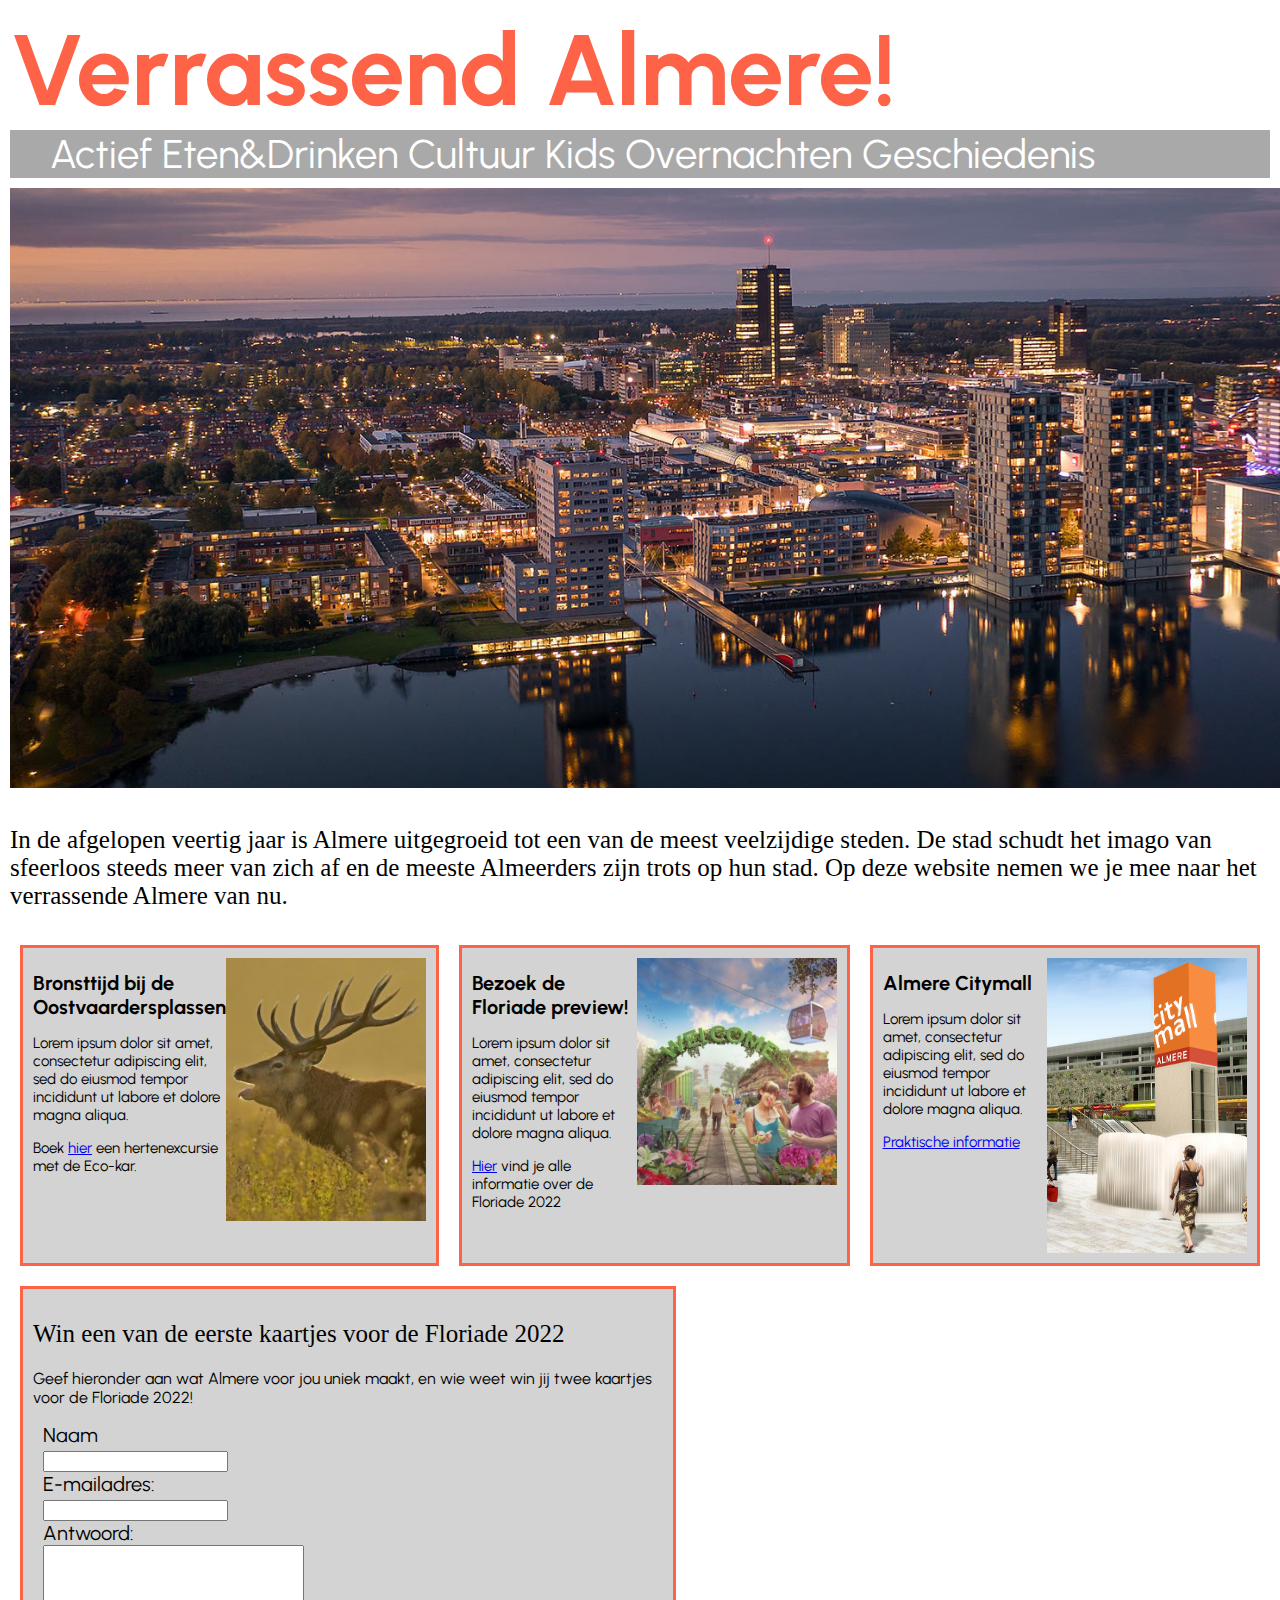
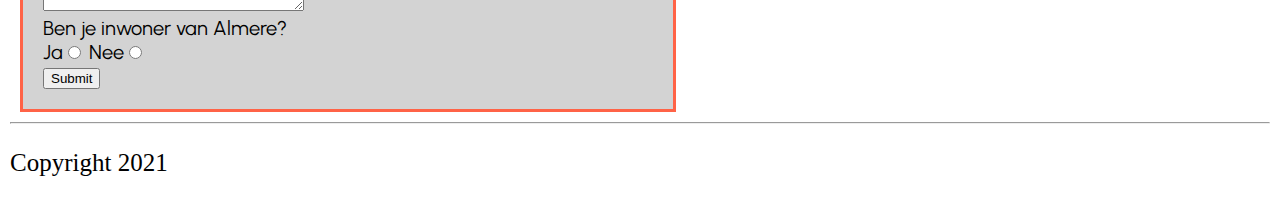
<file: index.html>
<!DOCTYPE html>
<html>
<head>
    <title>Verrassend Almere!</title>
    <link rel="stylesheet" type="text/css" href="styles.css">
</head>

<body>
    <header>
<h1 class="titel"><a href="index.html">Verrassend Almere!</a></h1>
<nav>
    <ul class="navigator">
        <li><a href="actief.html">Actief</a></li>
        <li><a>Eten&Drinken</a></li>
        <li><a>Cultuur</a></li>
        <li><a>Kids</a></li>
        <li><a>Overnachten</a></li>
        <li><a href="geschiedenis.html">Geschiedenis</a></li>
    </ul>
</nav>
<img height="600" src="background_header.jpg">

    </header>
    <main>
        <p class="intro">In de afgelopen veertig jaar is Almere uitgegroeid tot een van de meest veelzijdige steden. De stad schudt het imago van sfeerloos steeds meer van zich af en de meeste Almeerders zijn trots op hun stad. Op deze website nemen we je mee naar het verrassende Almere van nu. </p>
        <div class="uitgelicht">
            <div class="uitgelicht_item">
                <div class="uitgelicht_item_tekst">
                    <h1>Bronsttijd bij de Oostvaardersplassen</h1>
                    <p>Lorem ipsum dolor sit amet, consectetur adipiscing elit, sed do eiusmod tempor incididunt ut labore et dolore magna aliqua.</p>
                    <p>Boek <a href="https://www.staatsbosbeheer.nl/Activiteiten/oostvaardersplassen/met-de-ecokar-door-de-oostvaardersplassen-lelystad">hier</a> een hertenexcursie met de Eco-kar.</p>
                </div>
                <img src="herten.jpg">
            </div>
            <div class="uitgelicht_item">
                <div class="uitgelicht_item_tekst">
                    <h1>Bezoek de Floriade preview!</h1>
                    <p>Lorem ipsum dolor sit amet, consectetur adipiscing elit, sed do eiusmod tempor incididunt ut labore et dolore magna aliqua.</p>
                    <p><a href="https://floriade.com/nl/">Hier</a> vind je alle informatie over de Floriade 2022</p>
                </div>
                <img src="floriade.jpg">
            </div>
            <div class="uitgelicht_item">
                <div class="uitgelicht_item_tekst">
                    <h1>Almere Citymall</h1>
                    <p>Lorem ipsum dolor sit amet, consectetur adipiscing elit, sed do eiusmod tempor incididunt ut labore et dolore magna aliqua. </p>
                    <p><a href="https://www.almerecentrum.nl/nl/plan-je-bezoek">Praktische informatie</a></p>
                </div>
                <img src="city_mall.jpg">
            </div>    
        </div>          
       
        <div class="prijsvraag">    
            <h2 class="intro">Win een van de eerste kaartjes voor de Floriade 2022</h2>
            <p>Geef hieronder aan wat Almere voor jou uniek maakt, en wie weet win jij twee kaartjes voor de Floriade 2022!</p>
            <form class="prijsvraag_formulier">
                <label>Naam</label><br>
                <input type="text" id="naam" name="naam"><br>
                <label for="email">E-mailadres:</label><br>
                <input type="text" id="email" name="email"><br>
                <label for="antwoord">Antwoord:</label><br>
                <textarea id="antwoord" name="antwoord" rows="4" cols="30"></textarea><br>
                <label for="inwoner">Ben je inwoner van Almere?</label><br>
                <label for="inwoner">Ja</label><input type="radio" id="ja" name="inwoner" value="Ja">
                <label for="inwoner">Nee</label><input type="radio" id="nee" name="inwoner" value="Nee"><br> 
                <input type="submit" id="versturen" name="Versturen">       
             </form>
        </div>

    </main>
    <footer> 
        <hr>
        <p class="intro">Copyright 2021</p> 
    </footer>
</body>

</html>
</file>
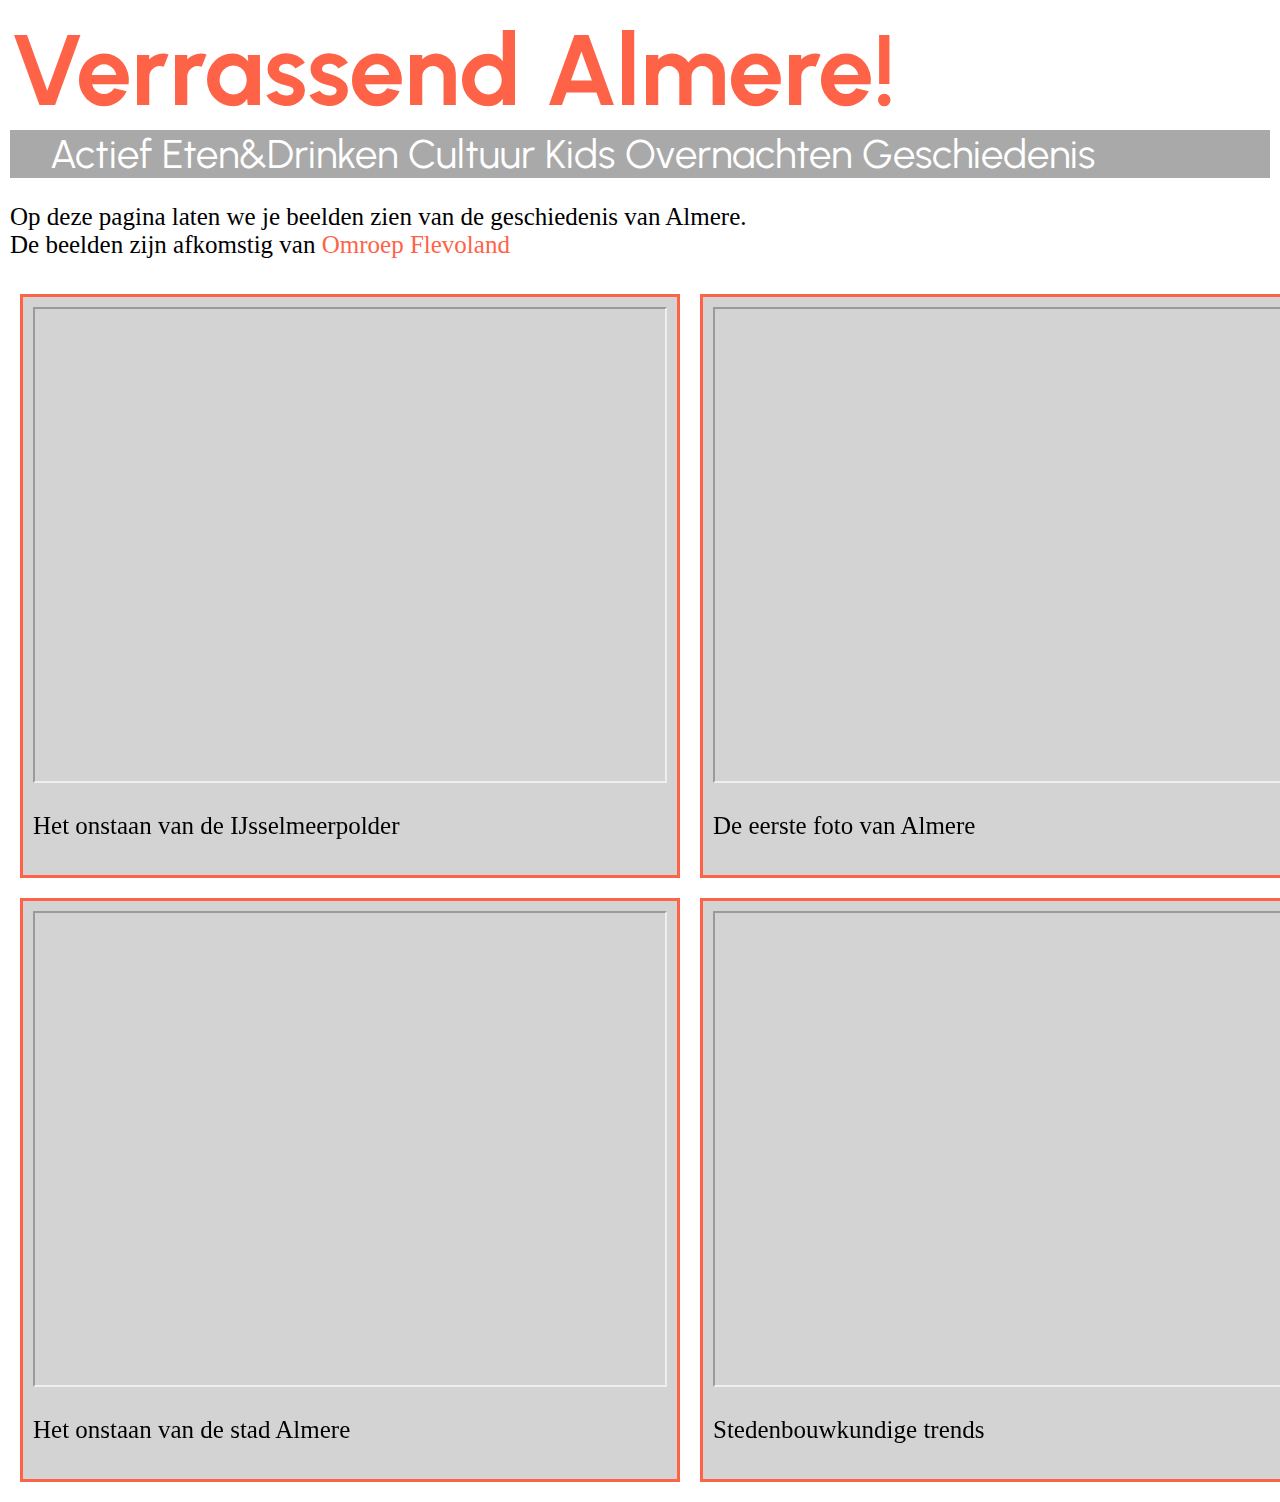
<file: geschiedenis.html>
<!DOCTYPE html>
<html>
    <head>
        <title>Geschiedenis</title>
        <link rel="stylesheet" type="text/css" href="styles.css">
    </head>
    <body>
        <header>
            <h1 class="titel"><a href="index.html">Verrassend Almere!</a></h1>
            <nav>
                <ul class="navigator">
                    <li><a href="actief.html">Actief</a></li>
                    <li>Eten&Drinken</li>
                    <li>Cultuur</li>
                    <li>Kids</li>
                    <li>Overnachten</li>
                    <li><a href="geschiedenis.html">Geschiedenis</a></li>
                </ul>
            </nav>
        </header>
        <main>
            <p class="intro">Op deze pagina laten we je beelden zien van de geschiedenis van Almere.<br> De beelden zijn afkomstig van <a class="link_omroepflevoland" href="http://www.omroepflevoland.nl">Omroep Flevoland</a></p>
            <div class="twee_naast_elkaar">    
                <div class="video_met_uitleg">
                    <iframe class="alleen_video" width="630" height="472" src="https://www.youtube.com/embed/NRmUL9EoYv8"></iframe>
                    <p class="intro">Het onstaan van de IJsselmeerpolder</p>
                </div> 
                <div class="video_met_uitleg">
                    <iframe class="alleen_video" width="630" height="472" src="https://www.youtube.com/embed/sp7lzZB7tw8"></iframe>
                    <p class="intro">De eerste foto van Almere</p>
                </div>   
            </div>     

            <div class="twee_naast_elkaar">    
                <div class="video_met_uitleg">
                    <iframe class="alleen_video" width="630" height="472" src="https://www.youtube.com/embed/inKGWmxdy-o"></iframe>
                    <p class="intro">Het onstaan van de stad Almere</p>
                </div> 
                <div class="video_met_uitleg">
                    <iframe class="alleen_video" width="630" height="472" src="https://www.youtube.com/embed/_c8lJBb3spE"></iframe>
                    <p class="intro">Stedenbouwkundige trends</p>
                </div>   
            </div>     
        </main>
        <footer>
           
        </footer>
    </body>
</html>
</file>
<file: styles.css>
@import url('https://fonts.googleapis.com/css2?family=Urbanist:wght@300&display=swap');

body {
    font-family:'Urbanist', sans-serif;
    margin:10px;
}

header{

    text-align: left; font-size: 50px; color:tomato;
}

.titel {
    margin-bottom:0px; margin-top:10px;
}

.titel a{
    
    text-decoration: none;
    color: tomato;
}

nav{
    background-color: darkgrey;
    margin-left:0px;
}

li{
    color:white;
}

nav a{
    text-decoration: none; color:white;
}
nav a:hover{
background-color: black;
}

ul{
    margin-top:0px; margin-bottom: 10px;
    font-size: 80%;
    list-style-type: none;
}

.intro {
    font: 25px bold; width: 100%;

}

.uitgelicht_item {
    display: grid;
    grid-template-columns: 1fr 1fr;
    background-color: lightgrey;
    border-style: solid;
    border-color: tomato;
    width: 33,333%;
    margin: 10px;
    padding: 10px;
}
    
    .uitgelicht_item_tekst h1 {
        font-size: 20px;
    }

    .uitgelicht_item p {
        font-size: 15px;
    }
    
    .uitgelicht_item img {
        width: 200px;
    }

.link_omroepflevoland {
        text-decoration: none; 
        color:tomato;
    }

    .video_met_uitleg {
        border-style: solid;
        border-color: tomato;
        background-color: lightgrey;
        margin: 10px;
        padding: 10px;
    }

.prijsvraag_formulier {
    font-size: 20px;
    margin: 10px;
}

.prijsvraag {
    border-style: solid;
    border-color: tomato;
    background-color: lightgrey;
    margin: 10px;
    padding: 10px;
    width: 50%;
}
 @media (min-width:800px){
     li {
         display: inline;
     }
     .uitgelicht {
        display: grid;
        grid-template-columns: 1fr 1fr 1fr;
    }
    .twee_naast_elkaar {
        display: grid;
        grid-template-columns: 1fr 1fr;
    }
 }
</file>
